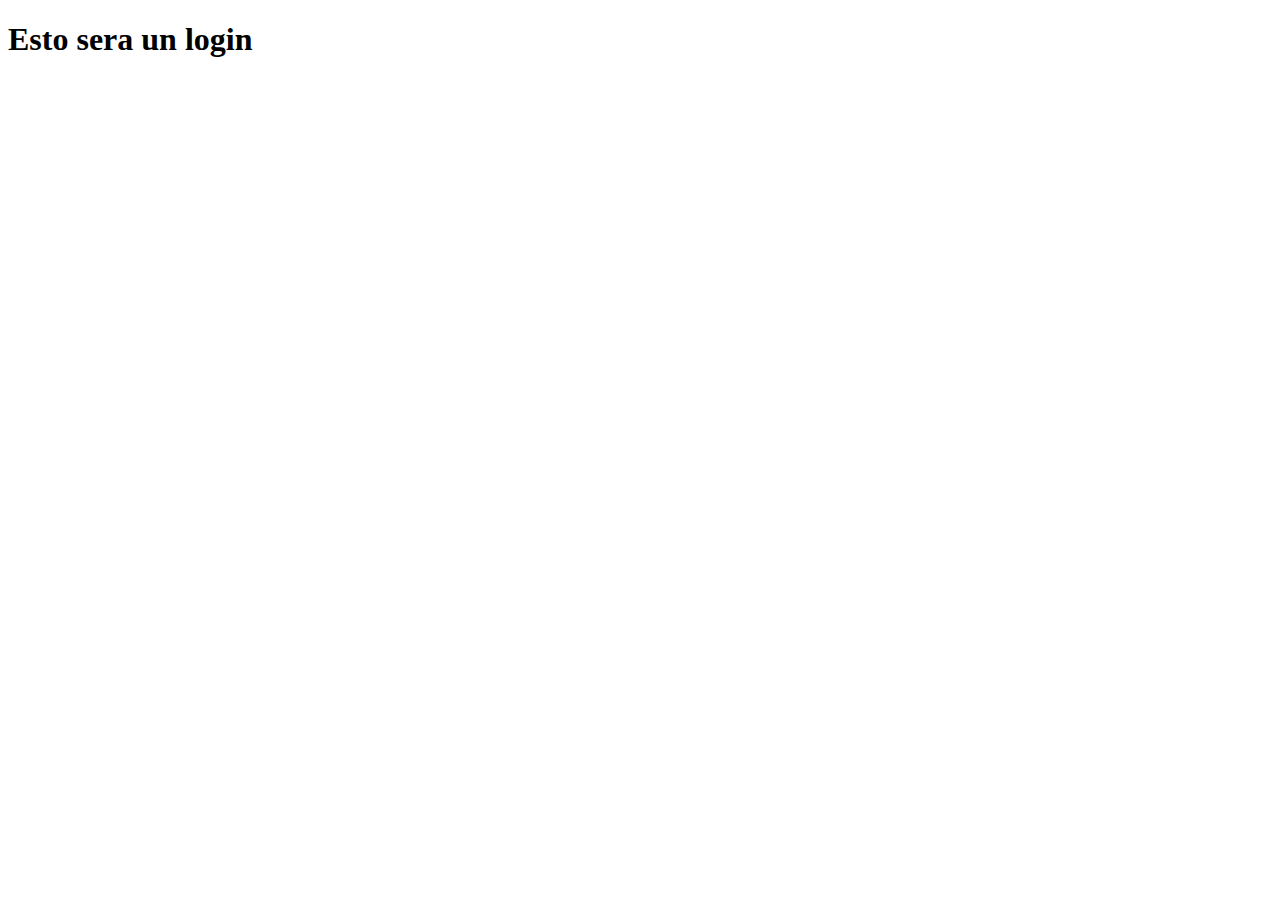
<file: login.html>
<!DOCTYPE html>
<html lang="en">
<head>
    <meta charset="UTF-8">
    <meta name="viewport" content="width=device-width, initial-scale=1.0">
    <title>Login</title>
</head>
<body>
    <h1>Esto sera un login</h1>
</body>
</html>
</file>
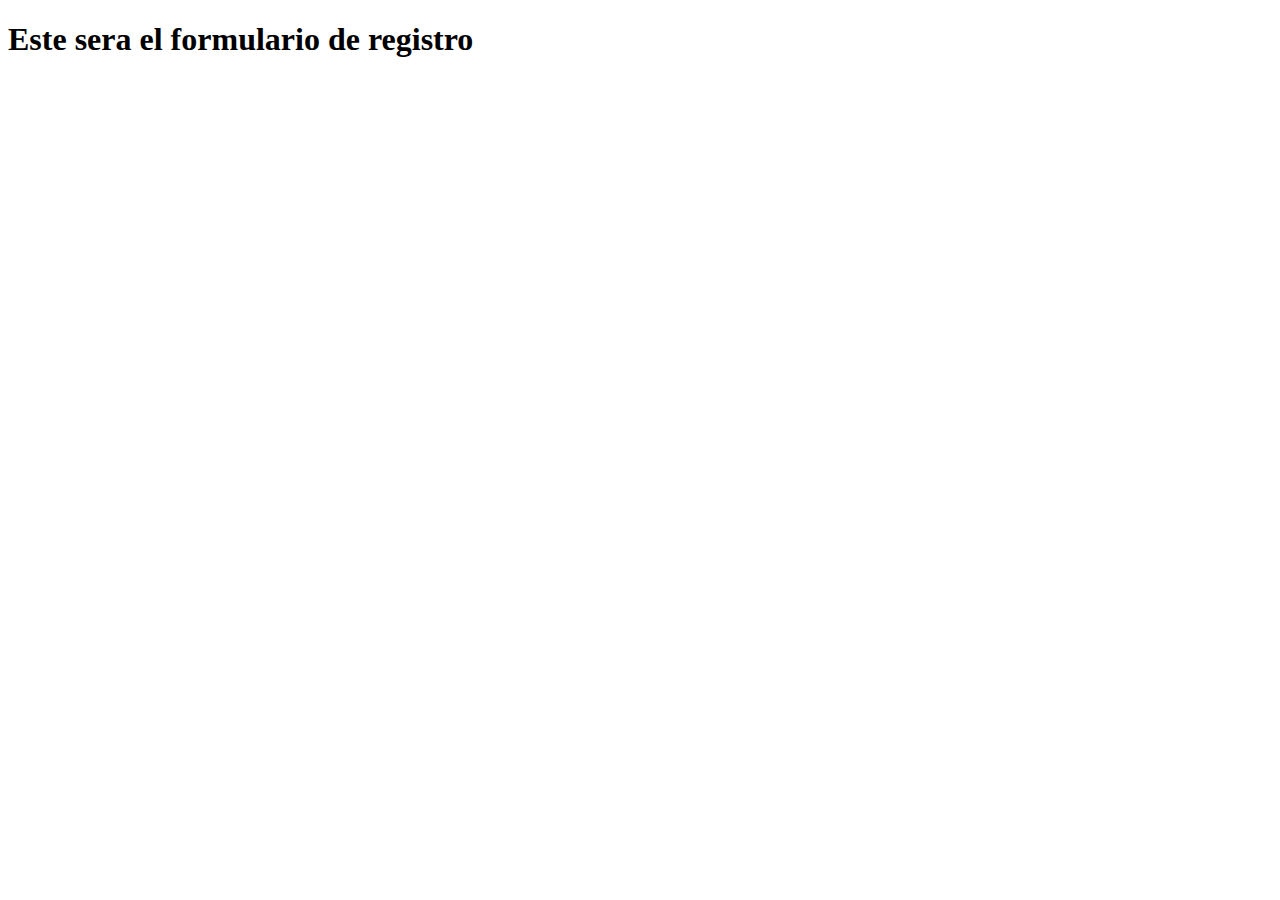
<file: registro.html>
<!DOCTYPE html>
<html lang="en">
<head>
    <meta charset="UTF-8">
    <meta name="viewport" content="width=device-width, initial-scale=1.0">
    <title>Registro</title>
</head>
<body>
    <h1>Este sera el formulario de registro</h1>
</body>
</html>
</file>
